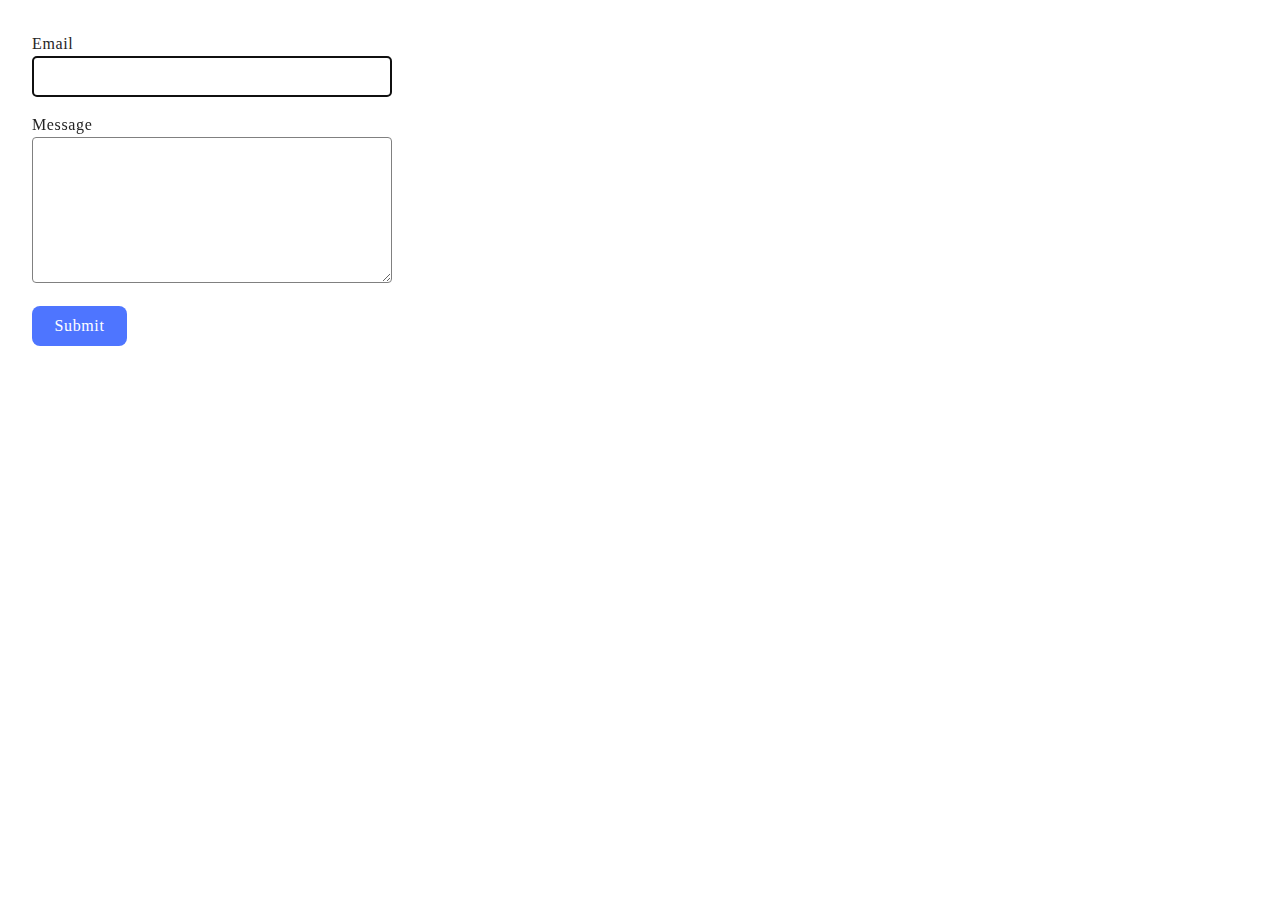
<file: src/2-form.html>
<!DOCTYPE html>

<head>
  <meta charset="UTF-8" />
  <meta http-equiv="X-UA-Compatible" content="IE=edge" />
  <meta name="viewport" content="width=device-width, initial-scale=1.0" />
  <title>Form</title>
  <link rel="stylesheet" href="./css/styles.css" />
</head>

<body>
  <form class="feedback-form" autocomplete="off">
    <label>
      Email
      <input type="email" name="email" autofocus />
    </label>
    <label>
      Message
      <textarea name="message" rows="8"></textarea>
    </label>
    <button type="submit">Submit</button>
  </form>

  <script type="module" src="./js/2-form.js"></script>
</body>

</html>
</file>
<file: src/css/styles.css>
/**
  |============================
  | include css partials with
  | default @import url()
  |============================
*/
@import url('./reset.css');
@import url('./vite-promo.css');
@import url('./header.css');
@import url('./gallery.css');
@import url('./form.css');

:root {
  font-family: Inter, Avenir, Helvetica, Arial, sans-serif;
  font-size: 16px;
  line-height: 24px;
  font-weight: 400;

  color: #242424;
  background-color: rgba(255, 255, 255, 0.87);

  font-synthesis: none;
  text-rendering: optimizeLegibility;
  -webkit-font-smoothing: antialiased;
  -moz-osx-font-smoothing: grayscale;
  -webkit-text-size-adjust: 100%;
}
</file>
